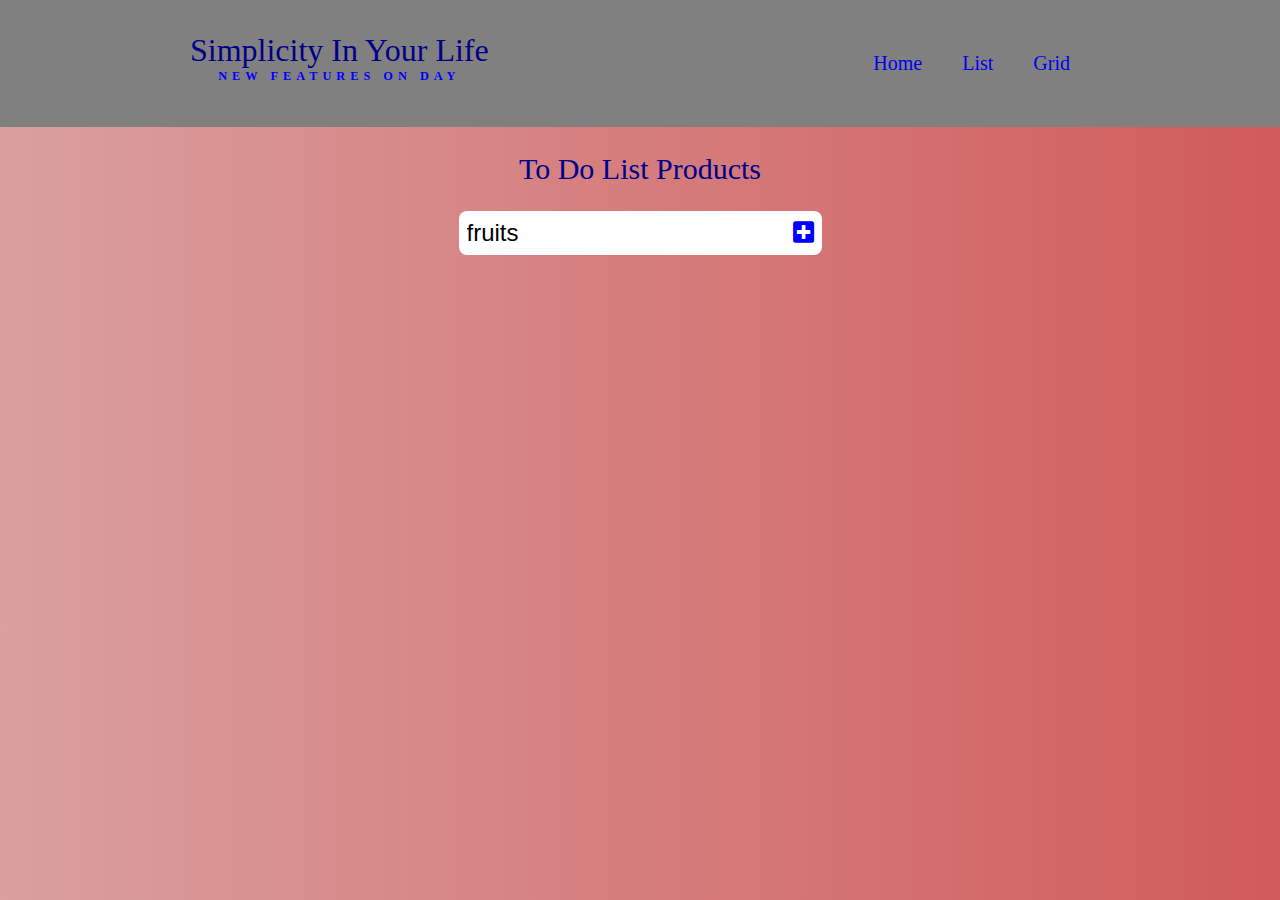
<file: page/page2.html>
<!DOCTYPE html>
<html lang="en">

<head>
    <meta charset="UTF-8">
    <meta name="viewport" content="width=device-width, initial-scale=1.0">
    <link rel="stylesheet" href="../style.css">
    <link rel="stylesheet" href="../style/style2.css">
    <link rel="stylesheet" href="https://cdnjs.cloudflare.com/ajax/libs/font-awesome/5.13.0/css/all.min.css">
    <title>FORM</title>
</head>

<body>
    <header>
        <div class="container container-flex">
            <div class="title">
                <h1>simplicity in your life</h1>
                <p class="subtitle">new features on day</p>
            </div>
            <nav>
                <div class="nav-list">
                    <ul id="bnn">
                        <li><a href="../index.html">home</a></li>
                        <li><a href="#">list</a></li>
                        <li><a href="page3.html">grid</a></li>
                    </ul>
                </div>
            </nav>
        </div>
    </header>
    <section class="section-form">
        <div class="section-header">
            <h2>to do list products</h2>
        </div>
        <form action="#">
            <input type="text" class="todo-input" placeholder="write something" value="fruits">
            <button class="todo-button" type="submit">
                <i class="fas fa-plus-square"></i>
            </button>
        </form>
        <div class="todo-container">
            <ul class="todo-list"></ul>
        </div>
    </section>
    

    <script src="../script/script2.js"></script>
</body>

</html>
</file>
<file: style.css>
body {
    margin: 0;
    font-size:1.25rem;
    font-weight:300;
}
img {
    max-width: 100%;
    display: block;
}
h1,
h2,
h3 {
    font-weight:400;
    color:darkblue;
    text-transform:capitalize;
}
/* Typography */
h1 {
    font-size: 2rem;
    margin: 0;
}
nav a {
    text-decoration: none;
    padding:0 20px;
}
nav a:hover {
    background:magenta;
}
a:hover,
a:focus {
    color:rgb(99, 14, 112);
}
/* logo subtitle */
.subtitle {
    font-size: .77rem;
    color:blue;
    font-weight: 700;
    text-transform:uppercase;
    letter-spacing:5px;
    margin: 0;
}
.article-title {
font-size: 1.5rem; 
}
.article-read-more,
.article-info {
    font-size:.88;
}
.article-read-more {
    text-decoration:none;
    color:blue;
    font-weight:700;
    display:block;
    border-right:4px solid darkblue;
}
.article-read-more:hover,
.article-read-more:focus {
    text-decoration:underline;
}
/* Layout */ 
.container {
    /* 
    max width container
    if (900px < container ) {
         width 90% and margin offset auto 10% / 2
     }
     */
     max-width: 900px;
     width: 90%;
     margin:0 auto;
}
.container-flex {
    display:flex;
    justify-content:space-between;
    padding:2rem 0;
}
header {
    text-align:center;
    background:grey;
}
main {
    width:75%;
}
article {
    border-bottom:4px solid blue;
    margin:10px 0;
}
aside {
    width:20%;
}
.sidebar-widget h1 {
    margin: 1.5rem 0;
}
footer {
    background:darkblue;
    color:whitesmoke;
    text-align:center;
    padding:2em 0;
}
footer p {
    font-size:2rem;
}
/* navigation bar */
nav ul {
    list-style:none;
    display:flex;
    justify-content:center;
    text-transform: capitalize;
}
@media (max-width: 650px) {
    .container-flex{
        flex-direction:column;
        padding:0;
    }
    nav, ul, li {
        margin:0;
    }
    .subtitle {
        display:none
    }
    header {
        top:0;
        position:sticky;
        opacity:.8;
    }
    h1 {
        font-size:1.5rem;
    }
    main {
        width:auto;
    }
    aside {
        width:auto;
    }
}
</file>
<file: style/style2.css>
body {
    background-image: linear-gradient(90deg, rgb(218, 159, 159), rgb(209, 91, 91));
    min-height:70vh;
}
.section-header, form {
    display: flex;
    justify-content: center;
    align-items: center;
}
form input, form button {
    font-size: 1.5rem;
    border: none;
    padding: .5rem;
    background:white;
}
form button {
    color:blue;
    background:white;
    cursor: pointer;
    transition: all .3s ease;
}
form button:hover {
    background:blue;
    color: white;
}
.todo-input {
    padding:auto;
    border-radius: .5rem 0 0 .5rem ;
}
.todo-button {
    border-radius: 0 .5rem .5rem 0 ;
}
.todo-container {
    display: flex;
    justify-content: center;
    align-items: center;
}
.tod-list {
    min-width: 30%;
}
.todo-item {
    padding: 0 .5rem;
    list-style: none;
}
.todo {
    margin: .5rem;
    background:white;
    font-size: 1.5rem;
    display: flex;
    justify-content: space-between;
    align-items: center;
    border-radius: .5rem;
    transition: all .5s ease;
}
.todo li {
    flex:1;
}
.trash-btn,
.complete-btn {
    /* background:green; */
    color:white;
    border: none;
    padding: .5rem;
    cursor: pointer;
    font-size: 1rem;
}
.complete-btn {
    background:green;
}
.trash-btn {
    background:red;
    border-radius: 0 .5rem .5rem 0 ;
}
.fa-check,
.fa-trash {
    pointer-events: none;
}
.completed {
    background: green;
    color:white;
    text-decoration-line: underline;
    transform: translateX(2.5rem);
}
</file>
